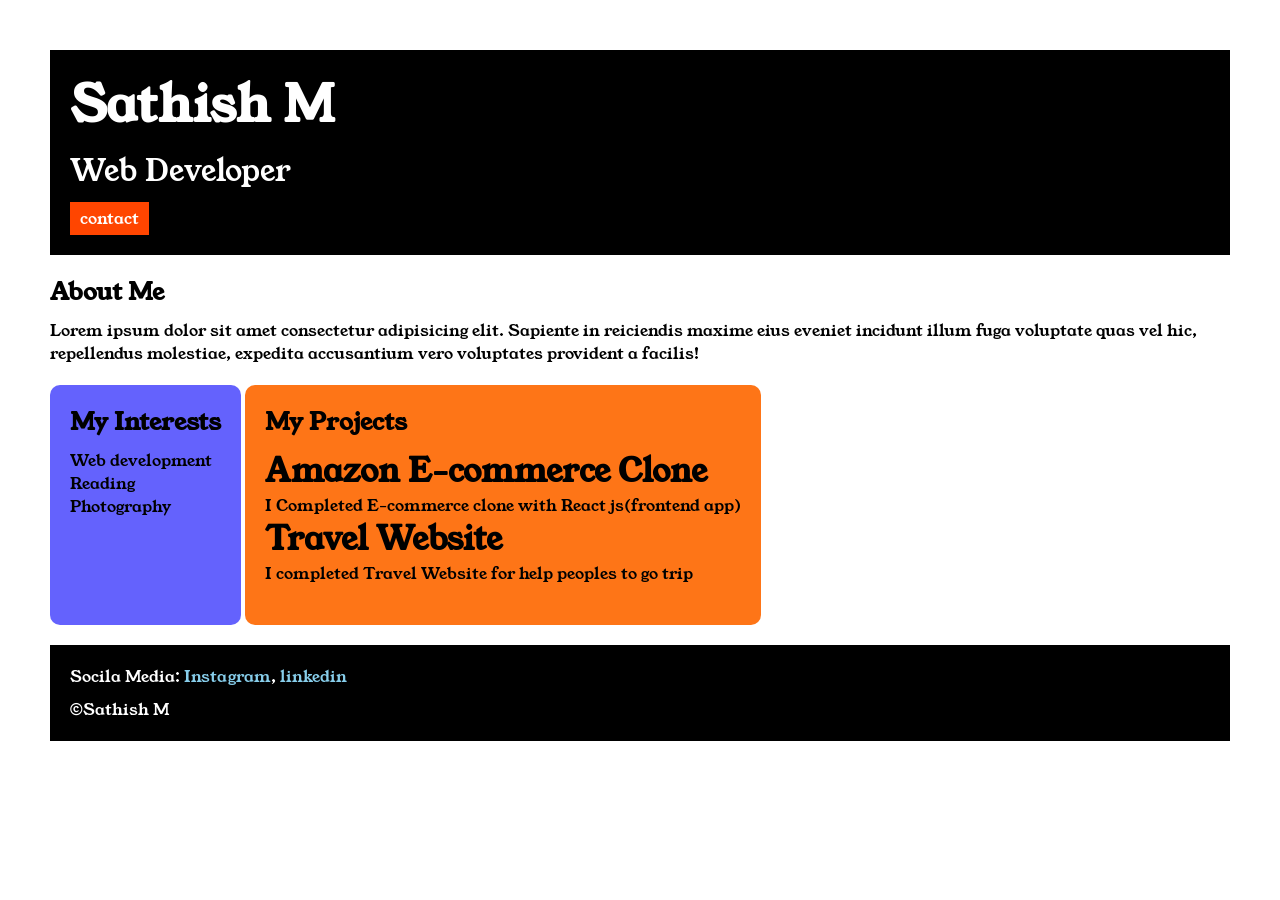
<file: index.html>
<!DOCTYPE html>
<html>

<head>
    <title>Portfolio</title>
    <link rel="stylesheet" href="style.css">
    <link rel="preconnect" href="https://fonts.googleapis.com">
<link rel="preconnect" href="https://fonts.gstatic.com" crossorigin>
<link href="https://fonts.googleapis.com/css2?family=Young+Serif&display=swap" rel="stylesheet">
</head>

<body>
    <div class="container">
    <div class="section-one">
        <h1 class="section-one__name">Sathish M</h1>
        <p class="section-one__role">Web Developer</p>
        <a class="section-one__contact" href="contact.html">contact</a>
    </div>
    
    <div class="section-two">
    <h2 class="section-two__title">About Me</h2>
    <p class="section-two__desc">Lorem ipsum dolor sit amet consectetur adipisicing elit. Sapiente in reiciendis maxime eius eveniet incidunt
        illum fuga voluptate quas vel hic, repellendus molestiae, expedita accusantium vero voluptates provident a
        facilis!</p>
    </div>
    <div class="section-three">
        <h2 class="section-three__titile">My Interests</h2>
    <ul class="section-three__desc">
        <li>Web development</li>
        <li>Reading</li>
        <li>Photography</li>
    </ul>
    </div>

    <div class="section-four">
         <h2 class="section-four__title">My Projects</h2>
    <ul class="section-four__desc">
        <li>
            <h1>Amazon E-commerce Clone</h1>
            <p>I Completed E-commerce clone with React js(frontend app)</p>
        </li>
        <li>
            <h1>Travel Website</h1>
            <p>I completed Travel Website for help peoples to go trip</p>
        </li>
    </ul>
    </div>

    <div class="section-five">
     <p class="section-five__title">Socila Media:
        <a>Instagram</a>,
        <a>linkedin</a>
    </p>
    <p class="section-five__desc">&copy;Sathish M</p>
   </div>

   

    
    </div>
</body>

</html>
</file>
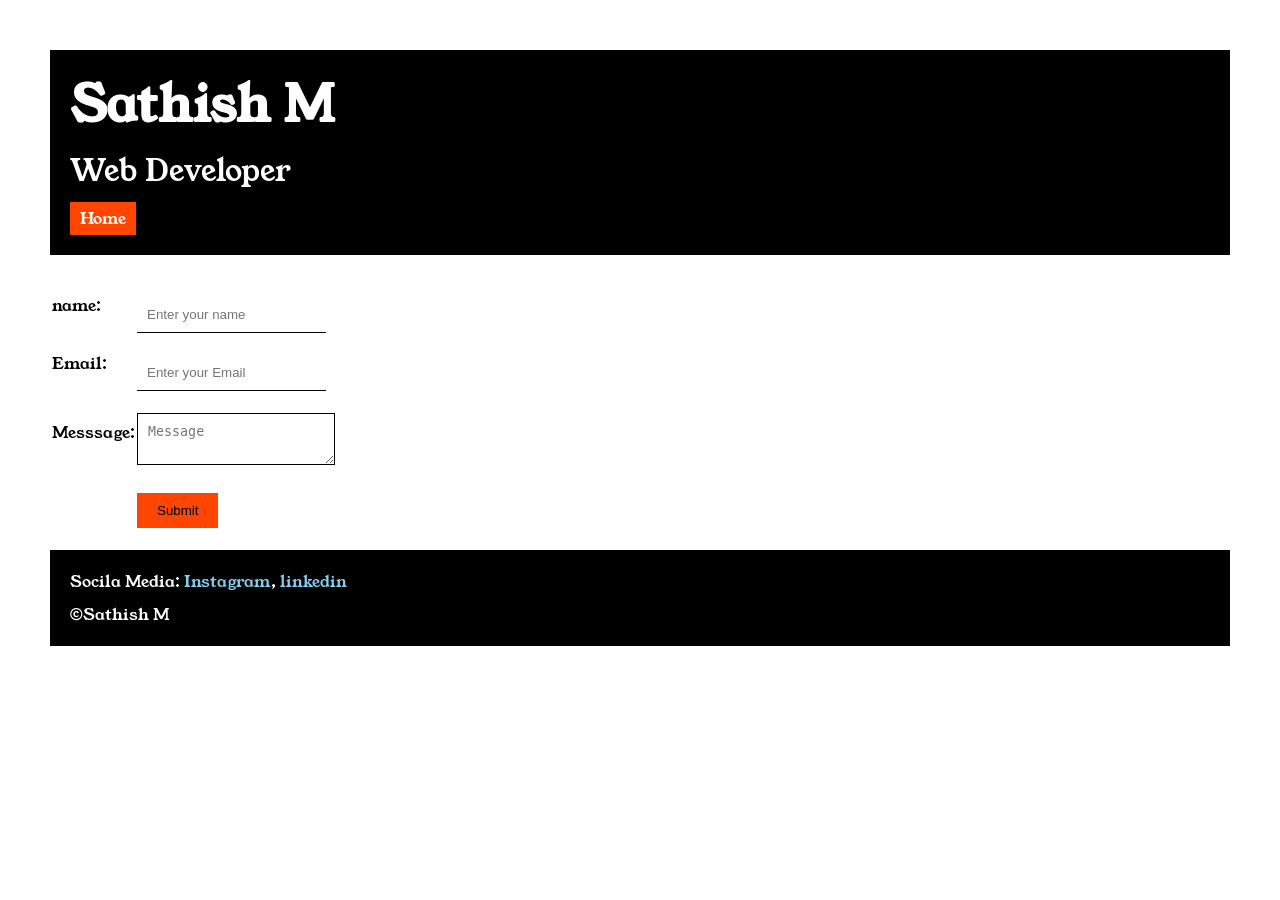
<file: contact.html>
<!DOCTYPE html>
<html lang="en">

<head>
    <meta charset="UTF-8">
    <meta name="viewport" content="width=device-width, initial-scale=1.0">
    <title>contact</title>
    <link rel="stylesheet" href="style.css">
    <link rel="preconnect" href="https://fonts.googleapis.com">
<link rel="preconnect" href="https://fonts.gstatic.com" crossorigin>
<link href="https://fonts.googleapis.com/css2?family=Young+Serif&display=swap" rel="stylesheet">
</head>

<body>

<div class="container">
    <div class="section-one">
        <h1 class="section-one__name">Sathish M</h1>
        <p class="section-one__role">Web Developer</p>
        <a class="section-one__contact" href="index.html">Home</a>
    </div>
<div class="contact-form">
    <form>
    <table>
        <tr>
            <td>name:</td>
            <td><input type="text" placeholder="Enter your name" class="contact-form__input"></td>
        </tr>
        <tr>
            <td>Email:</td>
            <td><input type="Email" placeholder="Enter your Email" class="contact-form__input"  ></td>
        </tr>
        </tr>
        <td>Messsage:</td>
        <td>
            <textarea placeholder="Message" class="contact-form__textarea"></textarea>
        </td>
        <tr>
            <td></td>
            <td><input type="Submit"  class="contact-form__submit"></td>
        </tr>
    </table>
</form>
</div>


<div class="section-five">
     <p class="section-five__title">Socila Media:
        <a>Instagram</a>,
        <a>linkedin</a>
    </p>
    <p class="section-five__desc">&copy;Sathish M</p>
   </div>
</div>
</body>
</file>
<file: style.css>
*{
    padding: 0;
    margin: 0;
}
body{
  font-family: "Young Serif", serif;
}
.container{
    padding: 50px;
}
.section-one{
    background-color: black;
    color: white;
    padding: 20px;
}
.section-one__contact{
    background-color: orangered;
    color: white;
    text-decoration: none;
    padding-left: 10px;
    padding-right: 10px;
    padding-top: 5px;
    padding-bottom: 5px;
    display: inline-block;
    margin-top: 10px;
}
.section-one__name{
    font-size: 50px;
}
.section-one__role{
    font-size: 30px;
    margin-top: 10px;
}
.section-two,.section-three,.section-four,.section-five{
    margin-top: 20px;
}
.section-two__desc,.section-three__desc,.section-four__desc,.section-five__desc{
    margin-top: 10px;
}
.section-five{
    background-color: black;
    color: white;
    padding: 20px;
}
.section-five__title a {
    color:skyblue ;
    
}
.section-three li,.section-four li{
list-style: none;
}

.section-three{
    background-color: #6462fd;
    color: black;
    padding: 20px;
    display: inline-block;
    height: 200px;
    border-radius: 10px;
    vertical-align: top;
}

.section-four{
    background-color: #fe7517;
    color: black;
    padding: 20px;
    display: inline-block;
    height: 200px;
    border-radius: 10px;
    vertical-align: top;
}

.contact-form{
    margin-top: 20px;
}
.contact-form__input,.contact-form__textarea,.contact-form__submit{
    margin-top: 20px;
}
.contact-form__input{
    padding: 10px;
    border: none;
    border-bottom:solid black 1px;
}
.contact-form__textarea{
    padding: 10px;
    border: none;
    border:solid black 1px;
}
.contact-form__submit{
    padding-top: 10px;
    padding-bottom: 10px;
    padding-left: 20px;
    padding-right: 20px;
    background-color: orangered;
    color: black;
    border: none;
}
</file>
